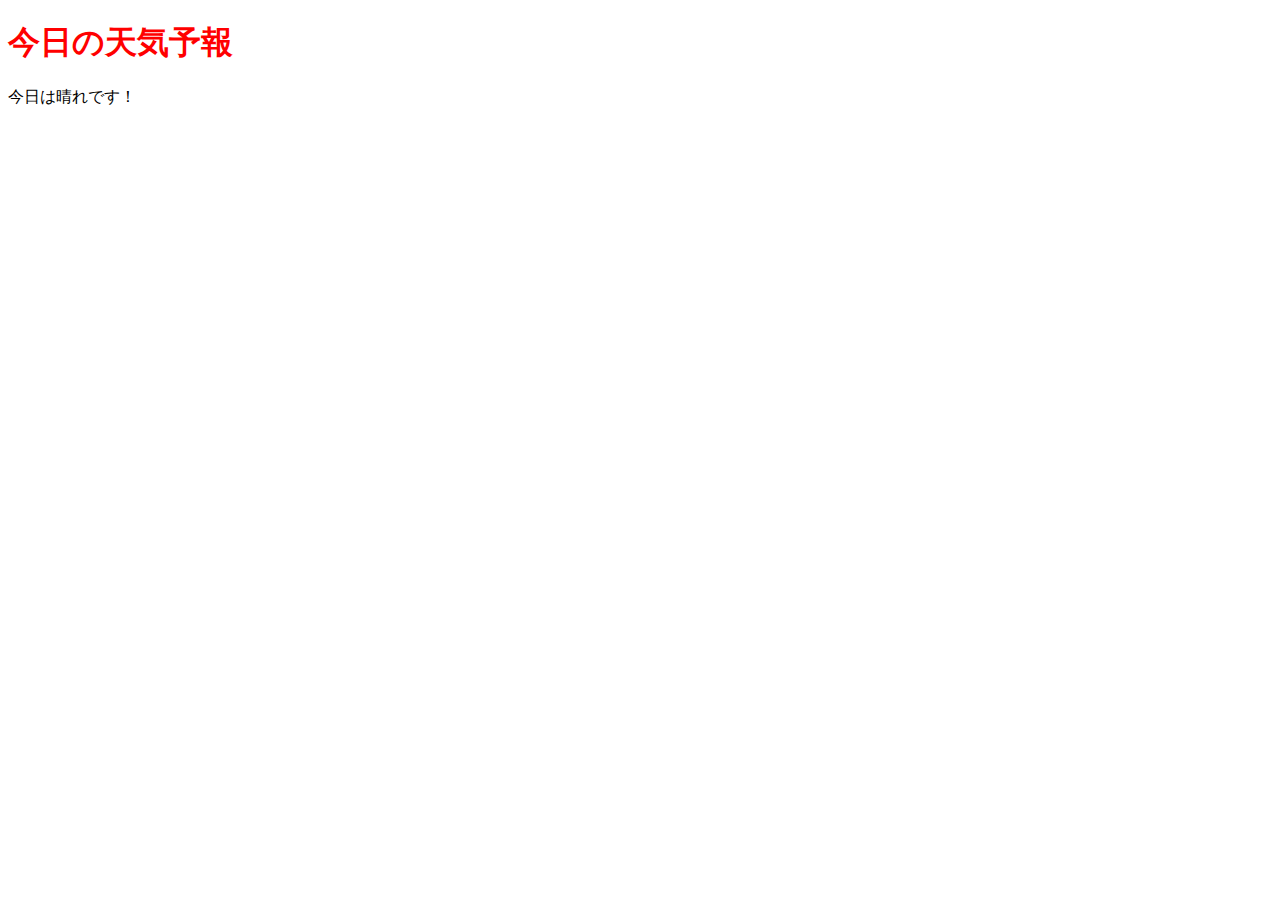
<file: Kadai_006/weather.html>
<!DOCTYPE html>
<html lang="ja">
<head>
 <meta charset="UTF-8">
 <title>jQueryの基礎を学ぼう_6章課題</title>
 <link rel="stylesheet" href="weather.css">
</head>
<body>
 <h1 id="target">今日の天気予報</h1>
 <p>今日は晴れです！</p>
 <script src="https://code.jquery.com/jquery-3.6.0.min.js"></script>
 <script src="weather.js"></script>
</body>
</html>
</file>
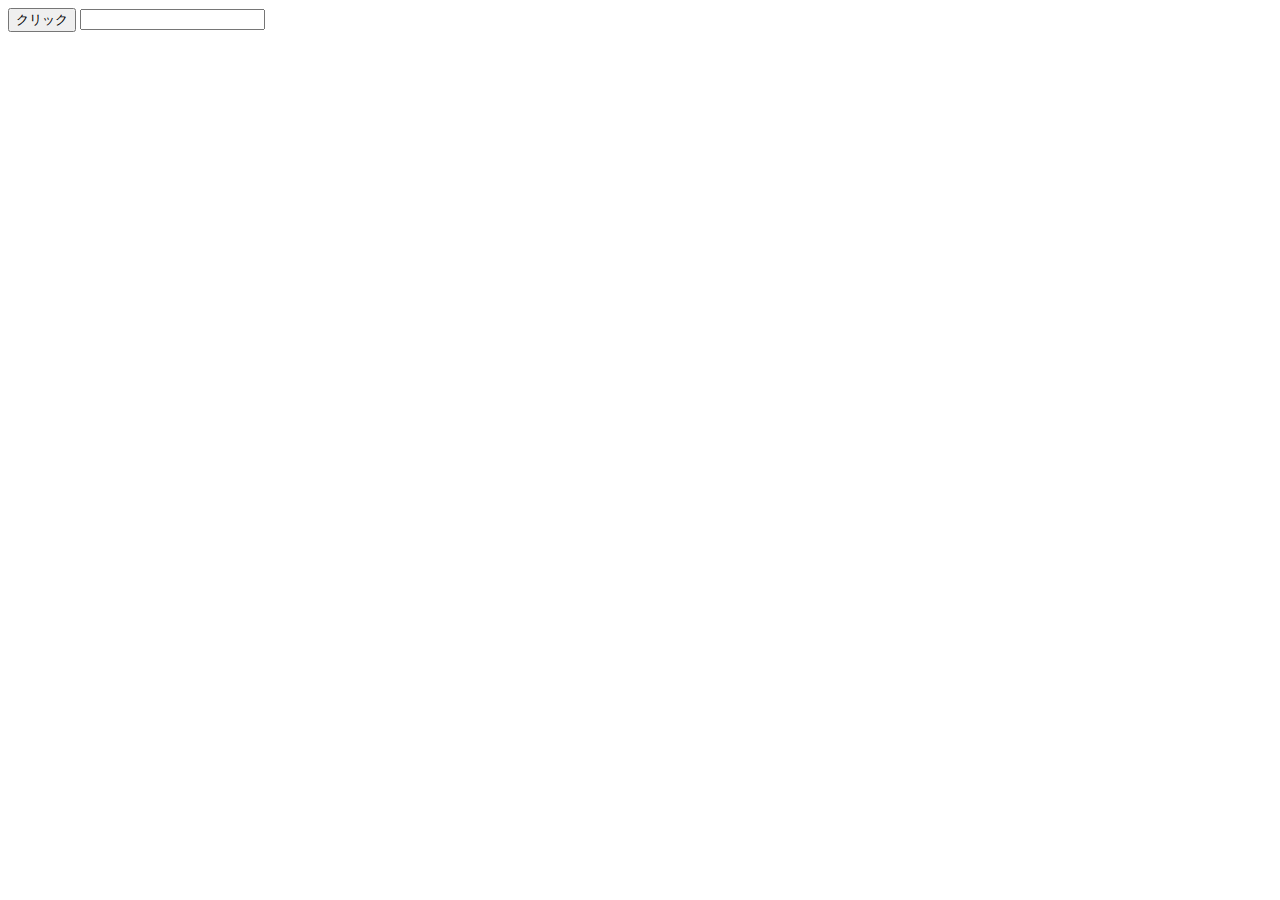
<file: kadai_008/form.html>
<!DOCTYPE html>
<html lang="ja">
<head>
 <meta charset="UTF-8">
 <title>jQueryの基礎を学ぼう_8章課題</title>
</head>
<body>
 <div>
   <button class="btn">クリック</button>
   <input type="text" class="text-box" value="" />
 </div>
<script src="https://code.jquery.com/jquery-3.6.0.min.js"></script>
<script src="form.js"></script>
</body>
</html>
</file>
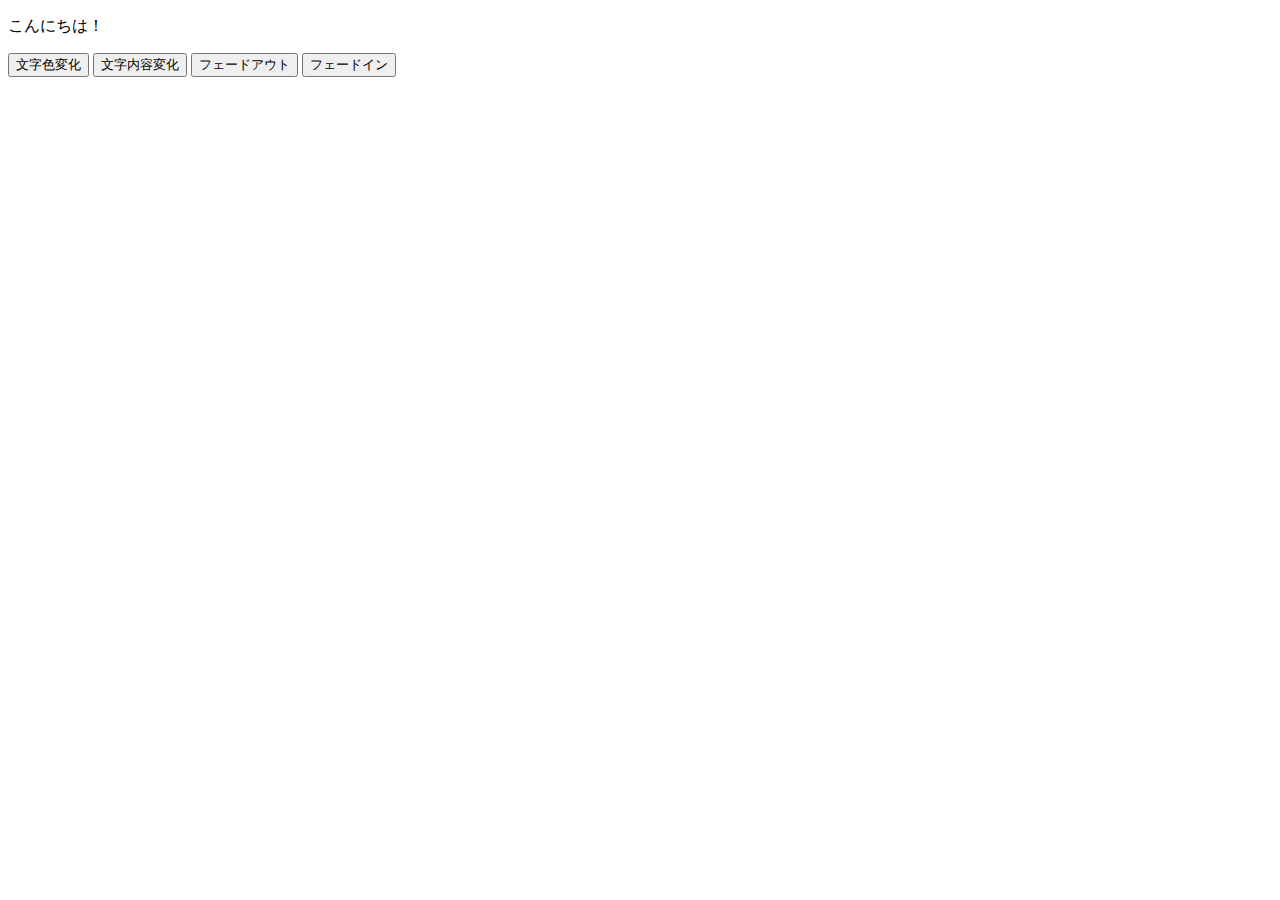
<file: kadai_010/summary.html>
<!DOCTYPE html>
<html lang="ja">
<head>
 <meta charset="UTF-8">
 <title>jQueryの基礎を学ぼう_10章課題</title>
</head>
<body>
 <div>
  <p id="target">こんにちは！</p>
  <button id="change-color">文字色変化</button>
  <button id="change-text">文字内容変化</button>
  <button id="fade-out">フェードアウト</button>
  <button id="fade-in">フェードイン</button>
 </div>
<script src="https://code.jquery.com/jquery-3.6.0.min.js"></script>
<script src="summary.js"></script>
</body>
</html>
</file>
<file: Kadai_006/weather.css>
.heading {
    color:#ff0000;
 }
</file>
